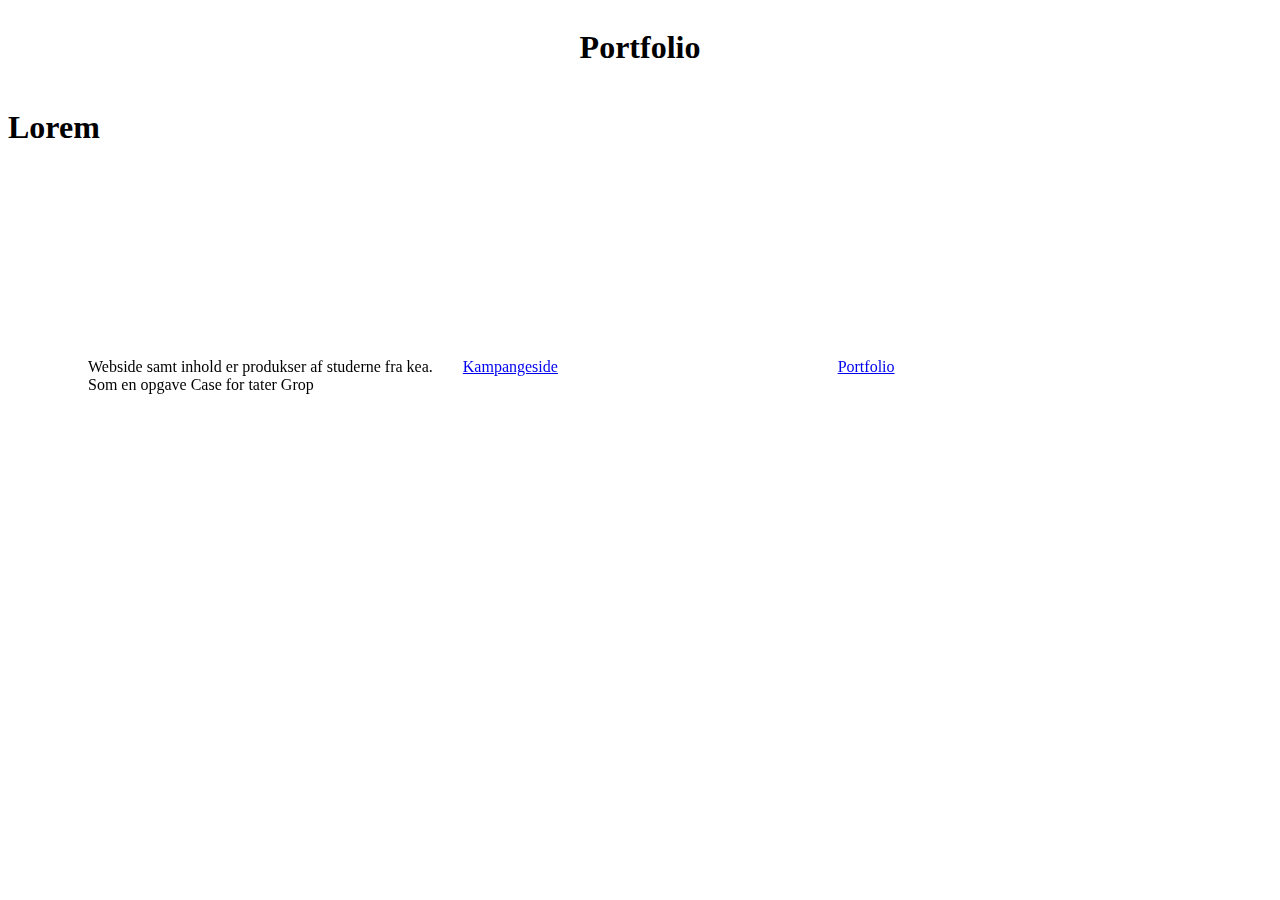
<file: portfolio.html>
<!DOCTYPE html>
<html lang="en">
<head>
    <meta charset="UTF-8">
    <meta http-equiv="X-UA-Compatible" content="IE=edge">
    <meta name="viewport" content="width=device-width, initial-scale=1.0">
    <title>Portfolio</title>
    <style>
        header{
            display: grid;
            grid-column: 1fr;
            text-align: center;
        }

        footer{
            position: fixed;
            display: grid;
            margin-top: 20px;
            margin-left: 5rem;
            margin-right: 5rem;
            grid-template-columns: 1fr 1fr 1fr;
            gap: 30px;
        }
    </style>
</head>
<body>
    <header>
        <h1>Portfolio</h1>
    </header>
    <main>
    <h1>Lorem</h1>
    <video src=""></video>
    </main>
    <footer>
        <p>Webside samt inhold er produkser af studerne fra kea.
            <br>
            Som en opgave Case for tater Grop
        </p>
        <p><a href="index.html">Kampangeside</a></p>  
        <p><a href="portfolio.html">Portfolio</a></p>
    </footer>
</body>
</html>
</file>
